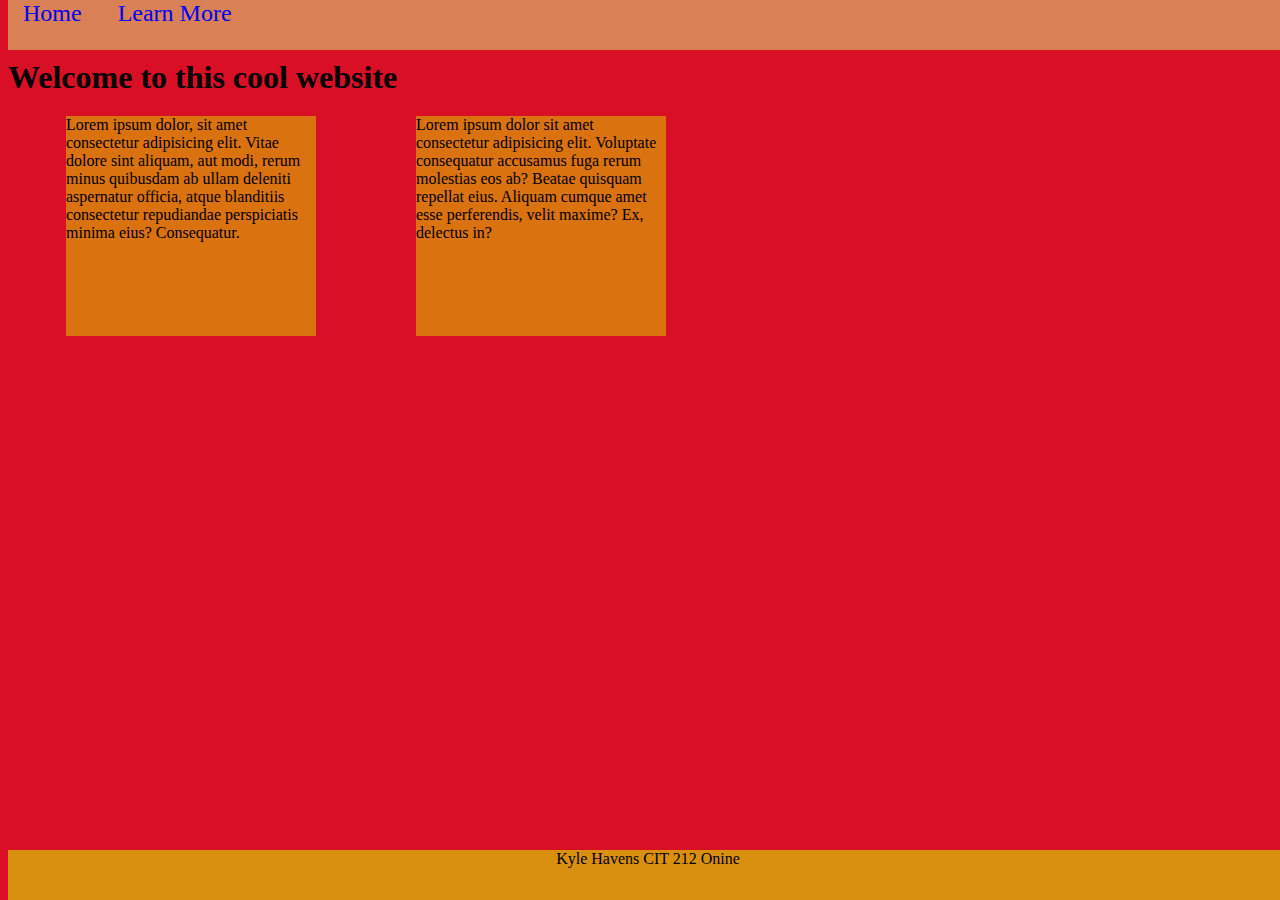
<file: index.html>
<!DOCTYPE html>
<html lang="en">
<head>
    <meta charset="UTF-8">
    <meta name="viewport" content="width=device-width, initial-scale=1.0">
    <title> Home </title>

    <link rel="stylesheet" href="style.css">
    
</head>
<body>

    <nav> 

        <a href="index.html"> Home </a>
        <a href="about.html"> Learn More </a>

    </nav>

    

    <div class="wrapper">

        <h1 style="position: absolute; top: 30px;"> Welcome to this cool website </h1>

        <div class="block block1"> Lorem ipsum dolor, sit amet consectetur 
            adipisicing elit. Vitae dolore sint aliquam, aut modi, rerum 
            minus quibusdam ab ullam deleniti aspernatur officia, atque blanditiis 
            consectetur repudiandae perspiciatis minima eius? Consequatur. </div>

        <div class="block block2"> Lorem ipsum dolor sit amet consectetur 
            adipisicing elit. Voluptate consequatur accusamus fuga rerum 
            molestias eos ab? Beatae quisquam repellat eius. Aliquam cumque 
            amet esse perferendis, velit maxime? Ex, delectus in? </div>


    </div>

    <footer> Kyle Havens CIT 212 Onine </footer>
    
</body>
</html>
</file>
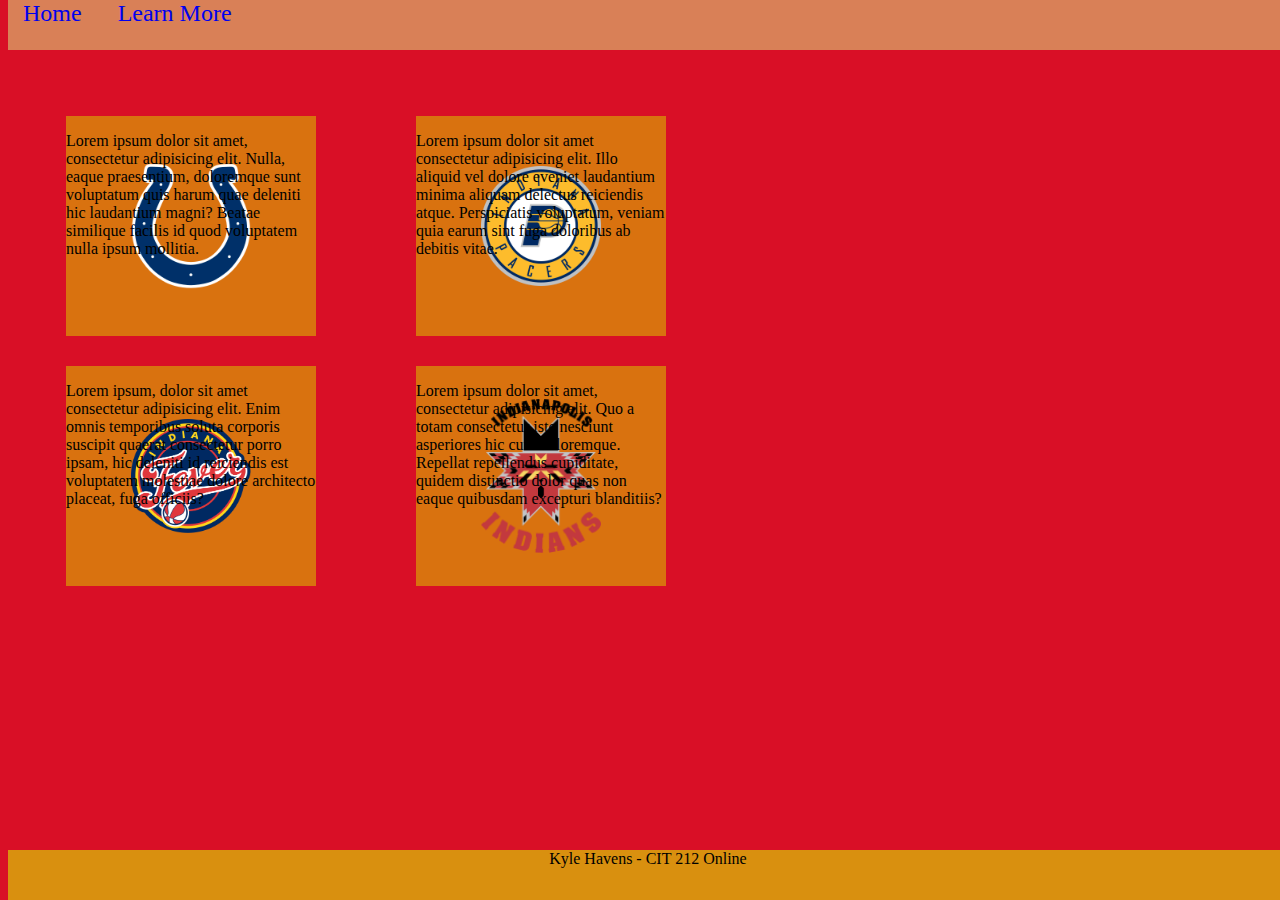
<file: about.html>
<!DOCTYPE html>
<html lang="en">
<head>
    <meta charset="UTF-8">
    <meta name="viewport" content="width=device-width, initial-scale=1.0">
    <title> About </title>

    <link rel="stylesheet" href="style.css">

    
</head>
<body>

        <nav>
            <a href="index.html"> Home </a>
            <a href="about.html"> Learn More </a>

        </nav>    
    
    <div class="wrapper">
       

            <div class="block block1 colts"> <p> Lorem ipsum dolor sit amet, consectetur adipisicing elit. 
                Nulla, eaque praesentium, doloremque sunt voluptatum quis harum 
                quae deleniti hic laudantium magni? Beatae similique facilis id 
                quod voluptatem nulla ipsum mollitia. </p> 
            </div>

            <div class="block block2 pacers"> <p> Lorem ipsum dolor sit amet consectetur adipisicing elit. 
                Illo aliquid vel dolore eveniet laudantium minima aliquam delectus 
                reiciendis atque. Perspiciatis voluptatum, veniam quia earum sint fuga 
                doloribus ab debitis vitae. </p> 
            </div>

            <div class="block block3 fever"> <p> Lorem ipsum, dolor sit amet consectetur adipisicing elit. 
                Enim omnis temporibus soluta corporis suscipit quaerat consectetur porro 
                ipsam, hic deleniti id reiciendis est voluptatem molestiae dolore architecto 
                placeat, fuga officiis?</p> 
            </div>

            <div class="block block4 indians"> <p> Lorem ipsum dolor sit amet, consectetur adipisicing elit. 
                Quo a totam consectetur iste nesciunt asperiores hic cum doloremque. 
                Repellat repellendus cupiditate, quidem distinctio dolor quas non 
                eaque quibusdam excepturi blanditiis? </p> 
            </div>
            

        


    </div>

    <footer> Kyle Havens - CIT 212 Online </footer>
</body>
</html>
</file>
<file: style.css>
body {

    background-color: #D90F26;
}

nav {

    width:100%;
    height: 50px;
    background-color: #D98057;
    color: black;
    position: fixed;
    top: 0;
    z-index: 5;

}



a {

    text-decoration: none;
    font-size: x-large;
    padding: 15px;
}

a :hover {

    background-color: #D90F26;
}

footer {

    background-color: #D9900F;
    height: 50px;
    width: 100%;
    text-align: center;
    position: fixed;
    bottom: 0;
}

.block {

    height: 220px;
    width: 200px;
    background-repeat: no-repeat;
    background-position: center;
    background-size: 120px;

}

.wrapper {

    position: relative;
    background-color: #D98057;
    height: 100%;
    width: 100%;

}

.colts {

    background-image: url(colts.png);
}

.pacers {

    background-image: url(pacers.png);
}

.fever {

    background-image: url(fever.png) ;

}

.indians {

    background-image: url(indians.png);
}


.block1 {

    position: absolute;
    top: 100px;
    left: 50px;
    background-color: #D9720F;

}

.block2 {

    position: absolute;
    top: 100px;
    left: 400px;
    background-color: #D9720F;
}

.block3 {

    position: absolute;
    top: 350px;
    left: 50px;
    background-color: #D9720F;
}

.block4 {

    position: absolute;
    top: 350px;
    left: 400px;
    background-color: #D9720F;
}


@media screen and (max-width: 800px) {

    .block {

        width: 100%;

    }
}

@media screen and (min-width: 800px) {

    .block {
        width: 250px;
        margin: 8px;
    
    }
}
</file>
